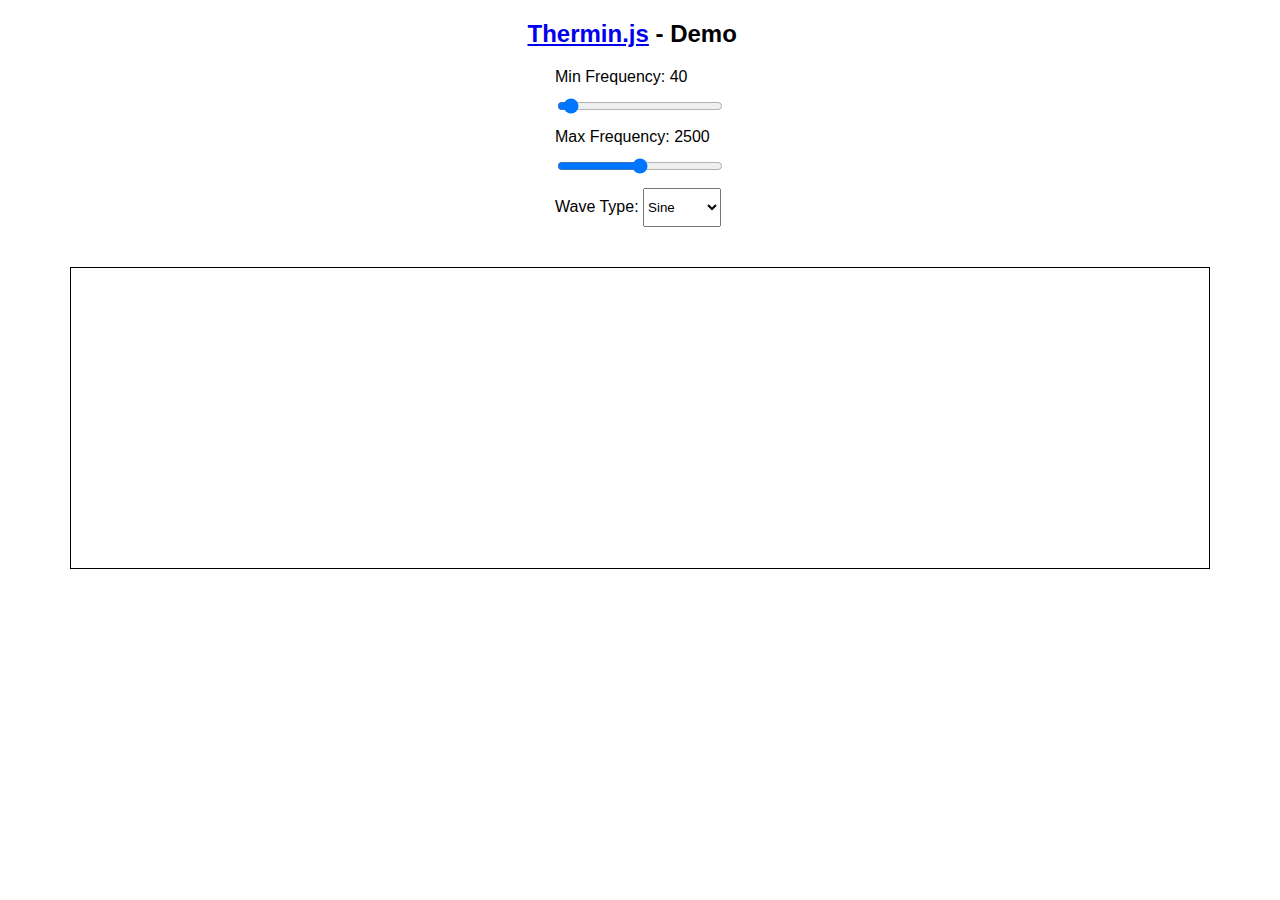
<file: index.html>
<!DOCTYPE html>
<html>
<head>
	<title>thermin.js</title>
	<link rel="stylesheet" type="text/css" href="demo.css">
</head>
<body>
	<script src="https://ajax.googleapis.com/ajax/libs/jquery/3.1.0/jquery.min.js"></script>
	<script type="text/javascript" src='jquery.thermin.js'></script>
	<script type="text/javascript" src='demo.js'></script>
	<h2><a href="https://github.com/axprin/thermin.js" target="_BLANK">Thermin.js</a> - Demo</h2>
	<form id="select-wrapper">
		<label for="minFreqInputName">Min Frequency: </label><output name="minFreqOutputName" id="minFreqOutputId">40</output>
		<input type="range" name="minFreqInputName" id="minFreqInputId" value="40" min="1" max="1000" oninput="minFreqOutputId.value = minFreqInputId.value"><br>
    	<label for="maxFreqInputName">Max Frequency: </label><output name="maxFreqOutputName" id="maxFreqOutputId">2500</output>
    	<input type="range" name="maxFreqInputName" id="maxFreqInputId" value="2500" min="1000" max="4000" oninput="maxFreqOutputId.value = maxFreqInputId.value">
			<label for="osc-type">Wave Type:</label>
			<select id="osc-type" name="osc-type">
				<option value="sine">Sine</option>
				<option value="square">Square</option>
				<option value="sawtooth">Sawtooth</option>
				<option value="triangle">Triangle</option>
			</select>
	</form>
	<div class="thermin-demo" id="thermin"></div>
</body>
</html>
</file>
<file: demo.css>
* {
	font-family: Tahoma, Geneva, sans-serif;
}

h2 {
	margin: 20px auto;
	width: 225px;
}

#select-wrapper {
	width: 170px;
	margin: 0 auto;
}

#select-wrapper > * {
	padding: 10px 0px;
}

input[type="range"] {
    width: 166px;
}

.thermin-demo {
	border: 1px solid black;
	width: 90%;
	height: 300px;
	margin: 40px auto;
	cursor:crosshair;
}
</file>
